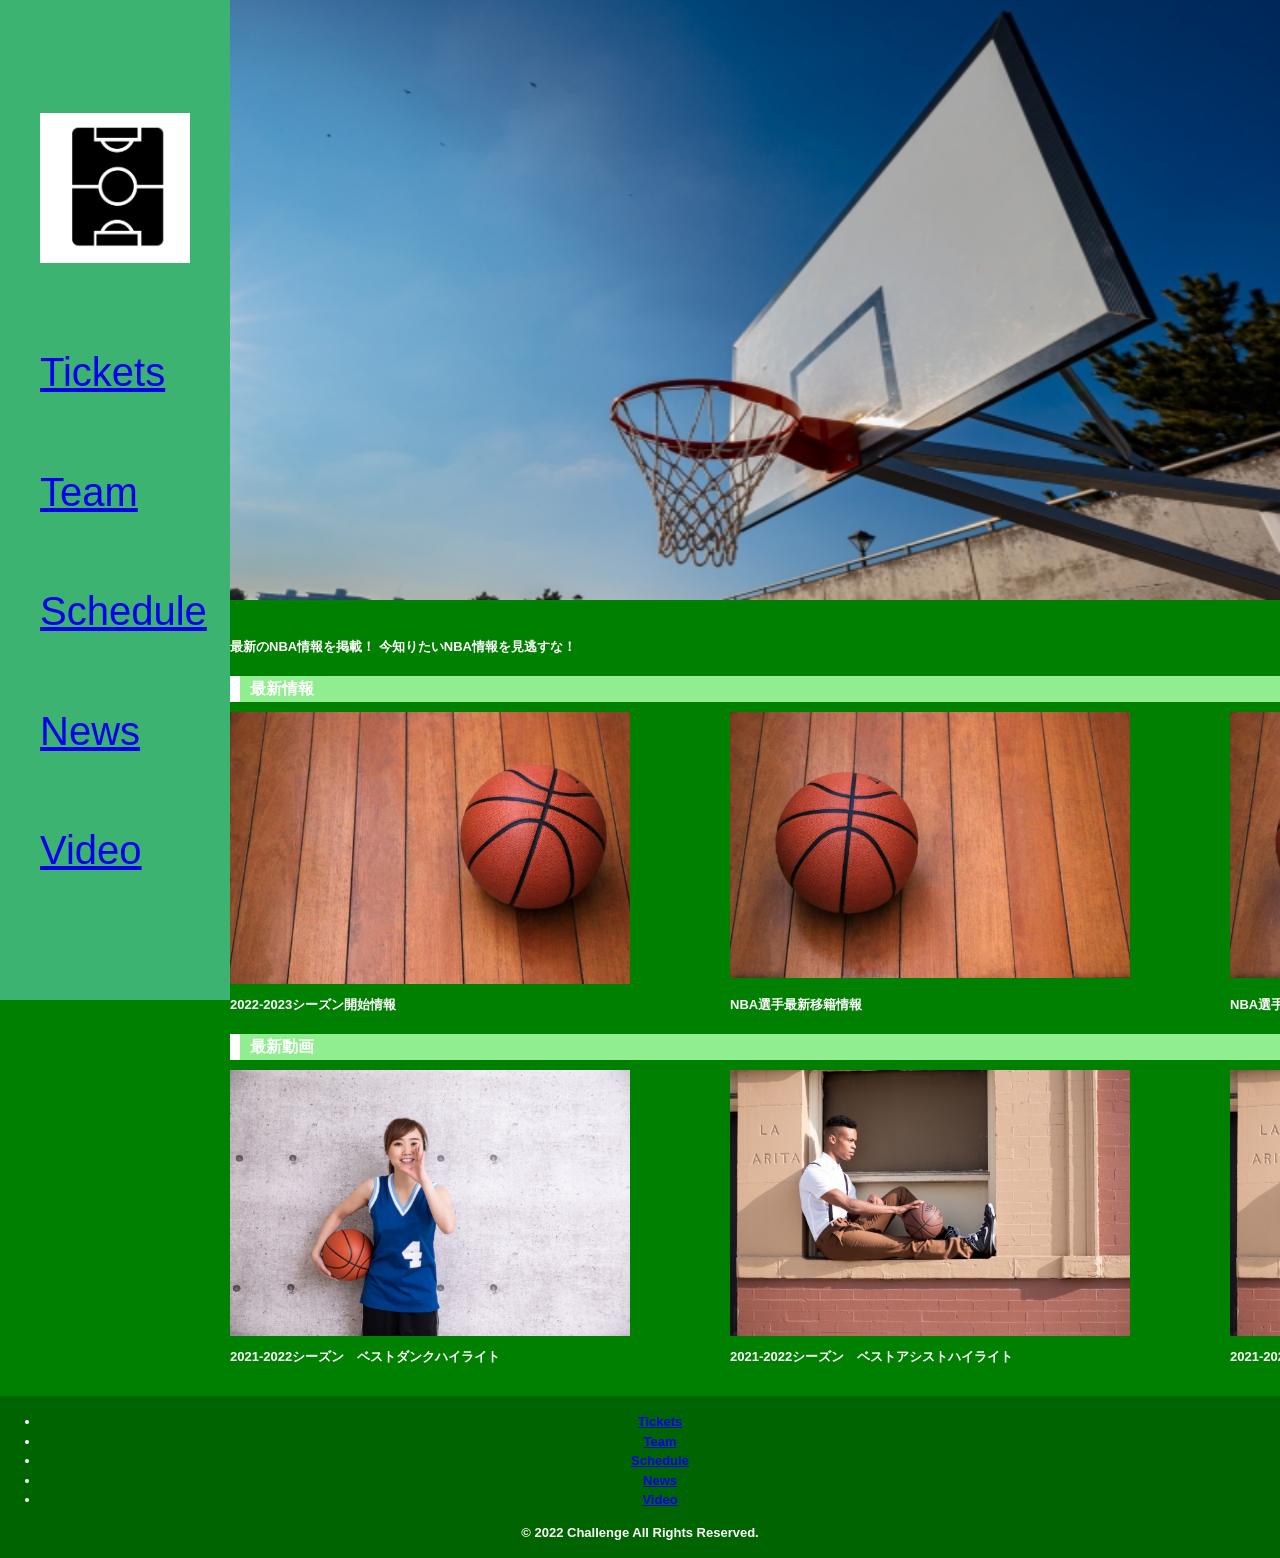
<file: index.html>
<!DOCTYPE html>  
<html lang="ja">
    <head>
        <meta charset="UTF-8">
        <title>HTML/CSSの学習</title>
        <link rel="stylesheet" href="challenge.css">
    </head>
    <body>
        <div id="wrapper">
            <div id="nav">
                <ul>
                    <li><a href="challenge.html"><img src="images/logo.jpg"></a></li>
                    <li><a href="#">Tickets</a></li>
                    <li><a href="#">Team</a></li>
                    <li><a href="#">Schedule</a></li>
                    <li><a href="#">News</a></li>
                    <li><a href="#">Video</a></li>
                </ul>
            </div>
            <div id="header">
              <h1><a href="index.html"><img id="corridor" src="images/basketball.jpg" alt="バスケットゴール" /></a></h1>
          </div>  
            <div id="container">
                <div id="main">
                    <div class="explanation">
                        <p>最新のNBA情報を掲載！ 今知りたいNBA情報を見逃すな！</p>
                    </div>
                    <div class="latest content" alt="最新情報">
                        <h2>最新情報</h2>
                        <div class="list1">
                            <a href="#"><img src="images/content1.jpg" alt="最新情報1" /></a>
                            <a href="#"><img src="images/content2.jpg" alt="最新情報2" /></a>
                            <a href="#"><img src="images/content2.jpg" alt="最新情報3" /></a>
                            <p>2022-2023シーズン開始情報</p>
                            <p>NBA選手最新移籍情報</p>
                            <p>NBA選手最新移籍情報</p>
                        </div>
                    </div>
                    <div class="latest video" alt="最新動画">
                        <h2>最新動画</h2>
                        <div class="list2">
                            <a href="#"><img src="images/video1.jpg" alt="最新ビデオ1" /></a>
                            <a href="#"><img src="images/video2.jpg" alt="最新ビデオ2" /></a>
                            <a href="#"><img src="images/video2.jpg" alt="最新ビデオ2" /></a>
                            <p>2021-2022シーズン　ベストダンクハイライト</p>
                            <p>2021-2022シーズン　ベストアシストハイライト</p>
                            <p>2021-2022シーズン　ベストアシストハイライト</p>
                        </div>
                    </div>
                </div>
                </div>
            </div>
        </div>
        <div id="footer">
            <div class="list">
              <ul>
                <li><a href="challenge.html">Tickets</a></li>
                <li><a href="#">Team</a></li>
                <li><a href="#">Schedule</a></li>
                <li><a href="#">News</a></li>
                <li><a href="#">Video</a></li>
              </ul>
            </div>
            <p>&copy; 2022 Challenge All Rights Reserved.</p>
        </div>
    </body>
</html>
</file>
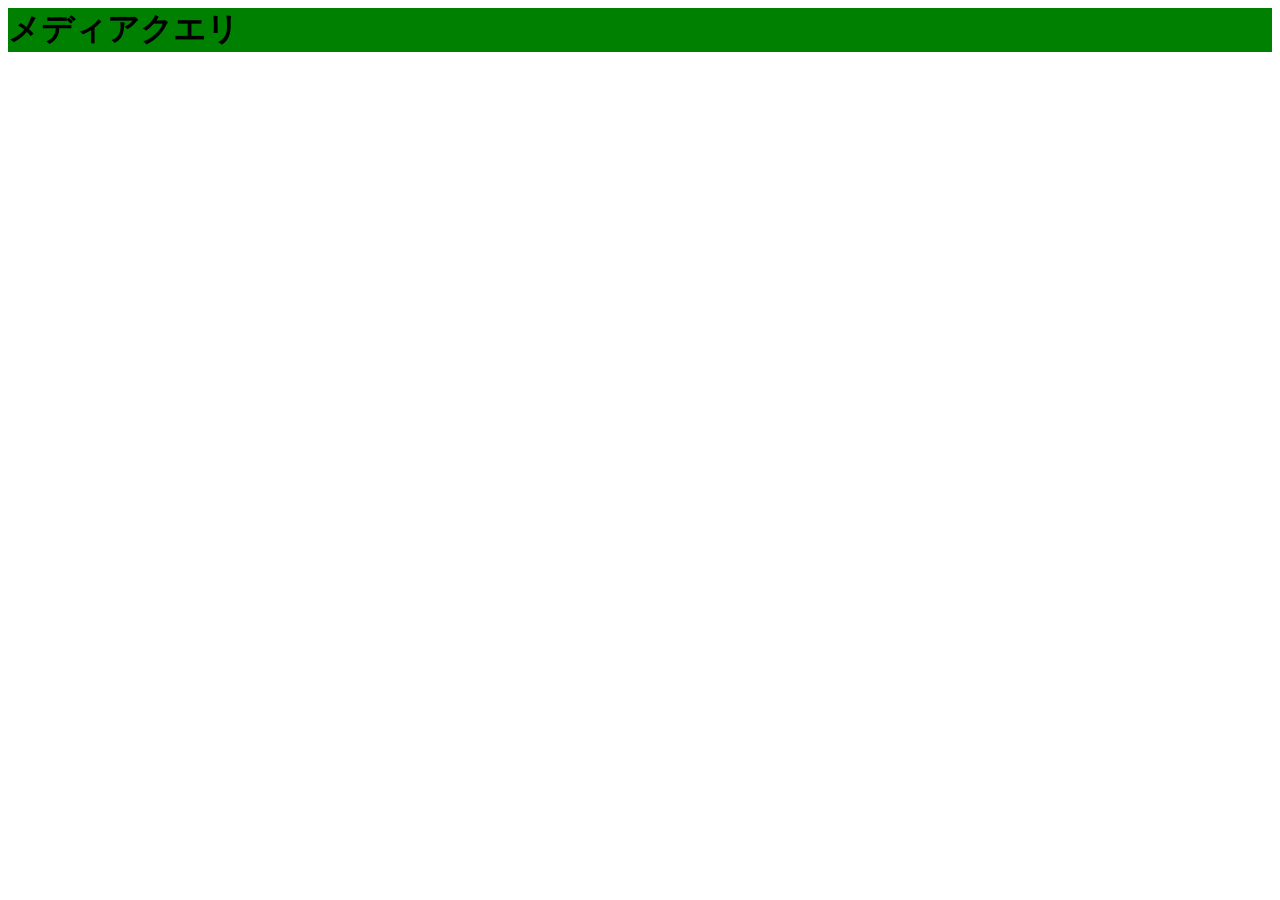
<file: grid.html>
<html lang="ja">
    <head>
        <meta charset="UTF-8">
        <meta name="viewport" content="width=device-width, initial-scale=1">
        <style>
            .media {
                background-color: blue;
            }

            @media screen and (min-width:480px) {
                .media {
                    background-color: red;
                }
            }

            @media screen and (min-width:640px) {
                .media {
                    background-color: green;
                }
            }
        </style>
    </head>
    <body>
        <div class="media">
            <h1>メディアクエリ</h1>
        </div>
    </body>
</html>
</file>
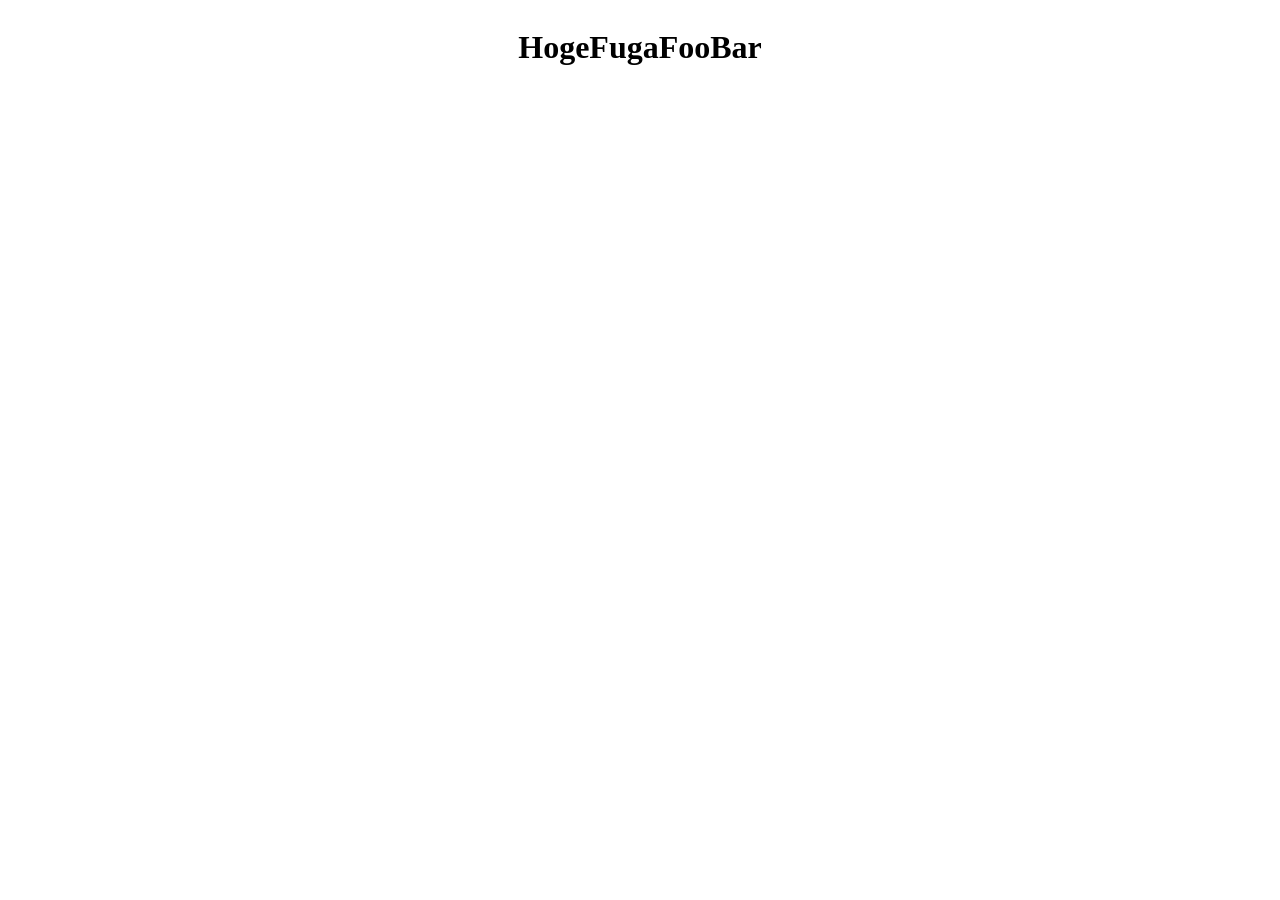
<file: hoge.html>
<html lang="ja">
    <head>
        <meta charset="UTF-8">
        <style>
            #flex-end {
                display: flex;
                justify-content: center;
            }
        </style>
    </head>
    <body>
        <div id="flex-end">
            <h1>Hoge</h1>
            <h1>Fuga</h1>
            <h1>Foo</h1>
            <h1>Bar</h1>
        </div>
    </body>
</html>
</file>
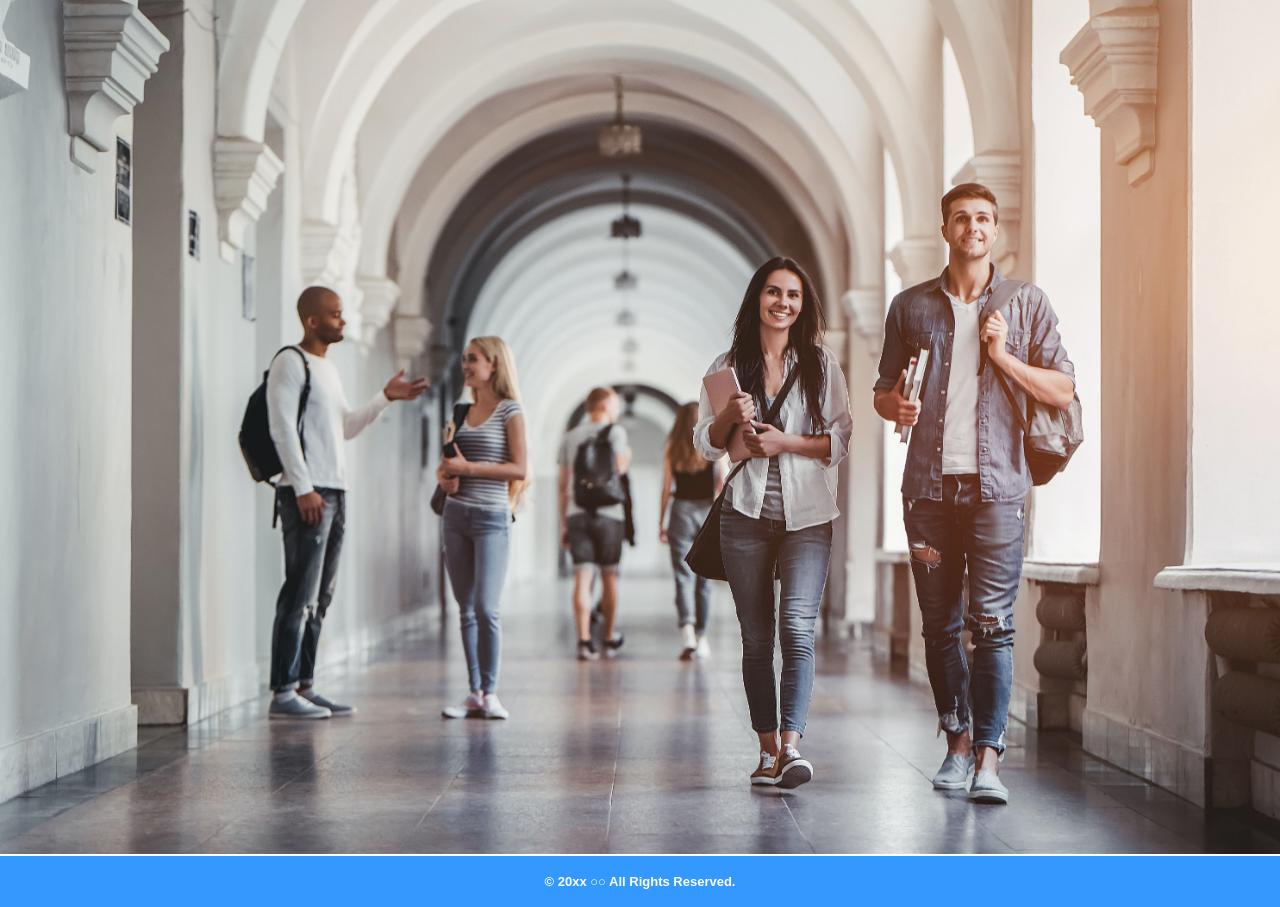
<file: samurai.html>
<!DOCTYPE html>  
<html lang="ja">
    <head>
        <meta charset="UTF-8">
        <title>HTML/CSSの学習</title>
        <link rel="stylesheet" href="stylesheet2.css">
    </head>
    <body>
         <div id="header">
             <h1><a href="index.html"><img id="corridor" src="\images\corridorf.jpg" alt="大学の廊下" /></a></h1>
         </div>
        <div id="wrapper">
        </div>
        <div id="footer">
          <p>&copy; 20xx ○○ All Rights Reserved.</p>
      </div>
    </body>
</html>
</file>
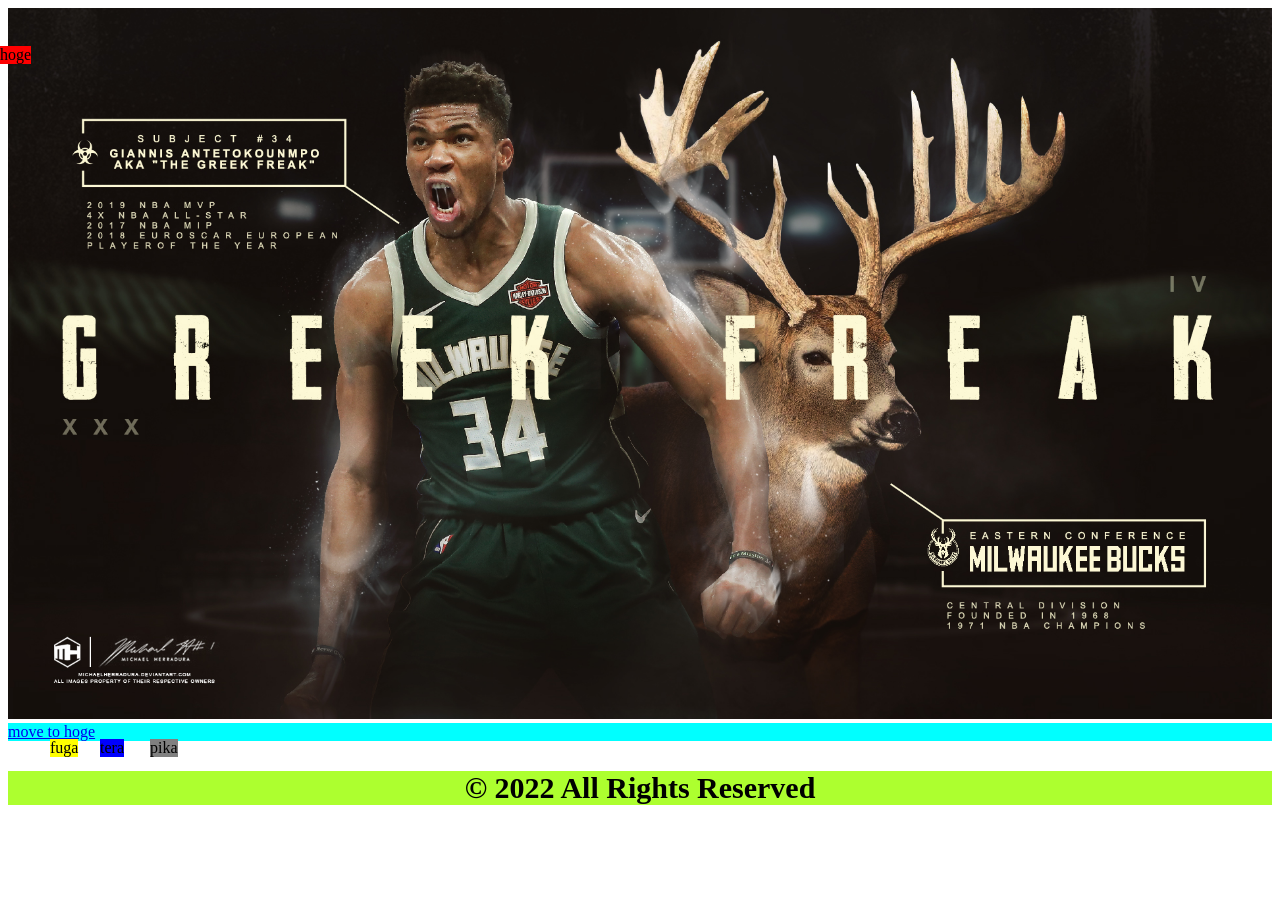
<file: test.html>
<!DOCTYPE html>
<html lang="ja">
<head>
  <meta charset="UTF-8">
  <title>Challenge HTML&CSS</title>
  <link rel="stylesheet" href="test.css"
  <!--↓これいる？-->
  <meta http-equiv="X-UA-Compatible" content="IE=edge">
  <meta name="viewport" content="width=device-width, initial-scale=1.0">
</head>
<body>
    <!-- header -->
  <div class="header">
    <img class="image" src="images/greekfreek.jpg">
  </div>
  
  <!-- content -->
  <div class="content">
    <p id="layout1">hoge</p>
    <p class="layout2">fuga</p>
    <p class="layout3">tera</p>
    <p class="layout4">pika</p>
    <a href="#layout1">move to hoge</a>
  </div>

    <!-- footer -->
  <div class="footer">
    <p>&copy; 2022 All Rights Reserved</p>
  </div>
  
</body>
</html>
</file>
<file: challenge.css>
@charset "utf-8";

body {
  overflow-x: hidden;
  width: 100%;
	margin: 0;
	padding: 0;
	font-family: "ヒラギノ角ゴ Pro W3", "Hiragino Kaku Gothic Pro", "メイリオ", Meiryo, Osaka, "ＭＳ Ｐゴシック", "MS PGothic", sans-serif;
	color: #333;
	font-size: 13px;
	line-height: 150%;
}

/* -------------------- wrapper -------------------- */
#wrapper {
    width: 100%;
    margin: auto;
    padding: 0px;
    border: 0px;
    background-color: #FFF;	
    position: relative;
		background-color: green;
}

#nav ul li img {
	width: 150px;
}

/* -------------------- header -------------------- */
#header {
	width: auto;
}
#header h1 {
	margin: 0;
	padding: 0;
}

#corridor {
	width: 100%;
  height: 600px;
}

/* -------------------- footer -------------------- */
#footer {
	clear: both;
	width: 100%;
	padding: 3px 0 3px 0;
	background: darkgreen;
	color: #FFF;
	font-weight: bold;
	text-align: center;
}

/* -------------------- nav -------------------- */

#nav {
 background-color: mediumseagreen;
 height: 1000px;
 width: 230px;
 float: left;
 position: fixed;
 text-align: left;
}

#nav ul li {
  font-size: 40px;
	padding-top: 100px;
  list-style: none;
}

/* -------------------- container -------------------- */

#container {
	width: 100%;
	margin: auto ;
	padding-top: 20px;
  padding-left: 220px;
	clear: both;
	color: white;
}

/* -------------------- main -------------------- */
#main {
	width: 95%;
	padding: 10px 30px 10px 10px;
}

#main h2 {
	margin: 0 0 10px 0;
	padding: 3px 10px 3px 10px;
	color: #FFF;
	font-size: 16px;
	border-left: solid 10px white;
	background-color: lightgreen;
}

#main p {
	margin: 0;
	padding: 0;
	font-weight: bold;
	padding-top: 5px;
	padding-bottom: 20px
}

#main img {
	width: 400px;
	height: auto;
}

.list1 {
	display: grid;
	grid-template-columns: 500px 500px 500px;
}

.list2 {
	display: grid;
	grid-template-columns: 500px 500px 500px;
}
</file>
<file: stylesheet2.css>
@charset "utf-8";

body {
	margin: 0;
	padding: 0;
	font-family: "ヒラギノ角ゴ Pro W3", "Hiragino Kaku Gothic Pro", "メイリオ", Meiryo, Osaka, "ＭＳ Ｐゴシック", "MS PGothic", sans-serif;
	color: #333;
	font-size: 13px;
	line-height: 150%;
}

/* -------------------- wrapper -------------------- */

#wrapper {
    width: 100%;
    margin: auto;
    padding: 0px;
    border: 0px;
    background-color: #FFF;	
    top: 10px;
    position: relative;
}

  /* -------------------- header -------------------- */
  
  #header {
  	width: 100%;
    height: 100%;
  }

  #header h1 {
  	 margin: 0;
 	 padding: 0;
  }
 
  #corridor {
 	 width: 100%;
 	 height: auto;
  }

	 /* -------------------- footer -------------------- */
	 #footer {
		clear: both;
		width: 100%;
		padding: 3px 0 3px 0;
		background: #39F;
		color: #FFF;
		font-weight: bold;
		text-align: center;
 }
</file>
<file: test.css>
/* -------------------- html -------------------- */

.html{
  scroll-behavior: smooth;
}

/* -------------------- wrapper -------------------- */
.header {
  color: pink;
  width: 100%;
}

.image {
  width: 100%;
  height: auto;
}

/* -------------------- content -------------------- */

.content {
  background-color: aqua;
  position: static;
  left: 0px;
  width: 100%;
}

#layout1 {
  position: absolute;
  background-color: red;
  left: 0px;
  top: 30px;
}

.layout2 {
  position: absolute;
  background-color: yellow;
  left: 50px;
}

.layout3 {
  position: absolute;
  background-color: blue;
  left: 100px;
}

.layout4 {
  position: absolute;
  background-color: gray;
  left: 150px;
}

/* -------------------- footer -------------------- */

.footer {
  clear: both;
  background-color: greenyellow;
  text-align: center;
  font-size: 30px;
  font-weight: bold;
}
</file>
